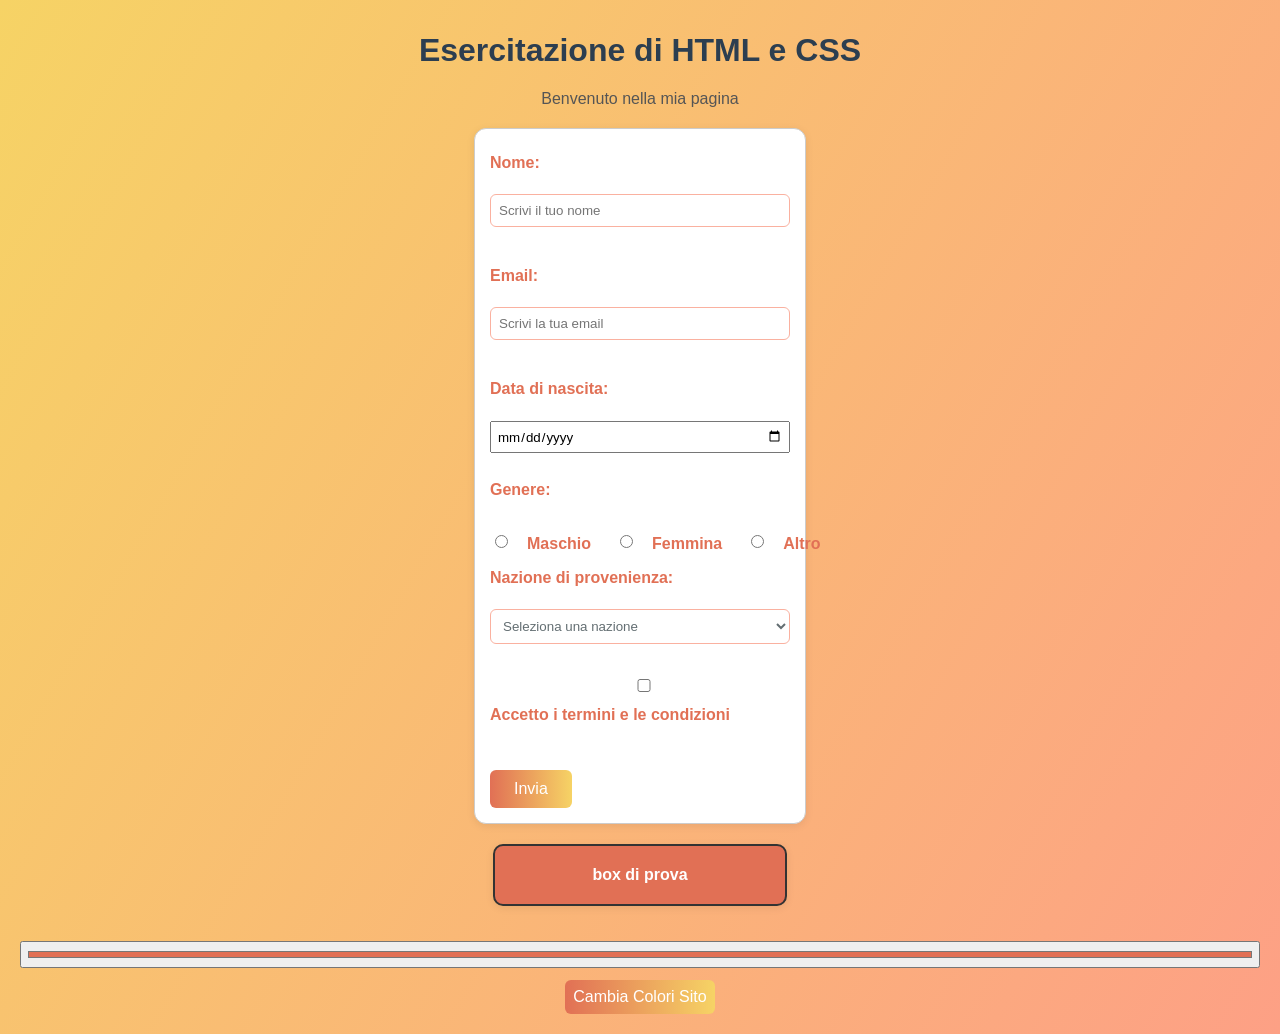
<file: DomTraversing/ripasso2.html>
<!DOCTYPE html>
<html lang="it">
<head>
    <meta charset="UTF-8">
    <meta name="viewport" content="width=device-width, initial-scale=1.0">
    <title>Esercizio HTML e CSS</title>
    <link rel="stylesheet" href="ripasso2.css">
    <style>
        html, body, input, select, button, label, textarea {
            font-family: Arial, sans-serif !important;
        }
    </style>
</head>
<body>
    <h1>Esercitazione di HTML e CSS</h1>
    <p>Benvenuto nella mia pagina</p>

    <form action="#" method="post">
        <label for="nome">Nome:</label><br>
        <input type="text" id="nome" name="nome" placeholder="Scrivi il tuo nome" required><br><br>

        <label for="email">Email:</label><br>
        <input type="email" id="email" name="email" placeholder="Scrivi la tua email"><br><br>

    <label for="dataNascita">Data di nascita:</label><br>
    <input type="date" id="dataNascita" name="dataNascita"><br><br>

    <label>Genere:</label><br>
        <div class="radio-group" style="display: flex; gap: 16px; align-items: center; margin: 8px 0 16px 0;">
            <input type="radio" id="maschio" name="genere" value="Maschio">
            <label for="maschio" style="margin-right: 8px;">Maschio</label>
            <input type="radio" id="femmina" name="genere" value="Femmina">
            <label for="femmina" style="margin-right: 8px;">Femmina</label>
            <input type="radio" id="altro" name="genere" value="Altro">
            <label for="altro">Altro</label>
        </div>

        <label for="nazione">Nazione di provenienza:</label><br>
        <select id="nazione" name="nazione">
            <option value="">Seleziona una nazione</option>
            <option value="Italia">Italia</option>
            <option value="Francia">Francia</option>
            <option value="Germania">Germania</option>
            <option value="Spagna">Spagna</option>
            <option value="Regno Unito">Regno Unito</option>
            <option value="Stati Uniti">Stati Uniti</option>
            <option value="Altro">Altro</option>
        </select><br><br>

        <input type="checkbox" id="termini" name="termini">
        <label for="termini">Accetto i termini e le condizioni</label><br><br>

        <button type="submit">Invia</button>
    </form>

    <div class="box">
        box di prova 
    </div>

    <!-- Selettore colore e bottone per cambiare i colori -->
    <div style="display: flex; flex-direction: column; align-items: center; margin-top: 30px;">
        <input type="color" id="colorPicker" value="#e17055" style="margin-bottom: 12px;">
        <button id="changeColorBtn" type="button" style="display: block; margin: 0 auto;">Cambia Colori Sito</button>
    </div>

    <script src="ripasso2.js"></script>
</body>
</html>
</file>
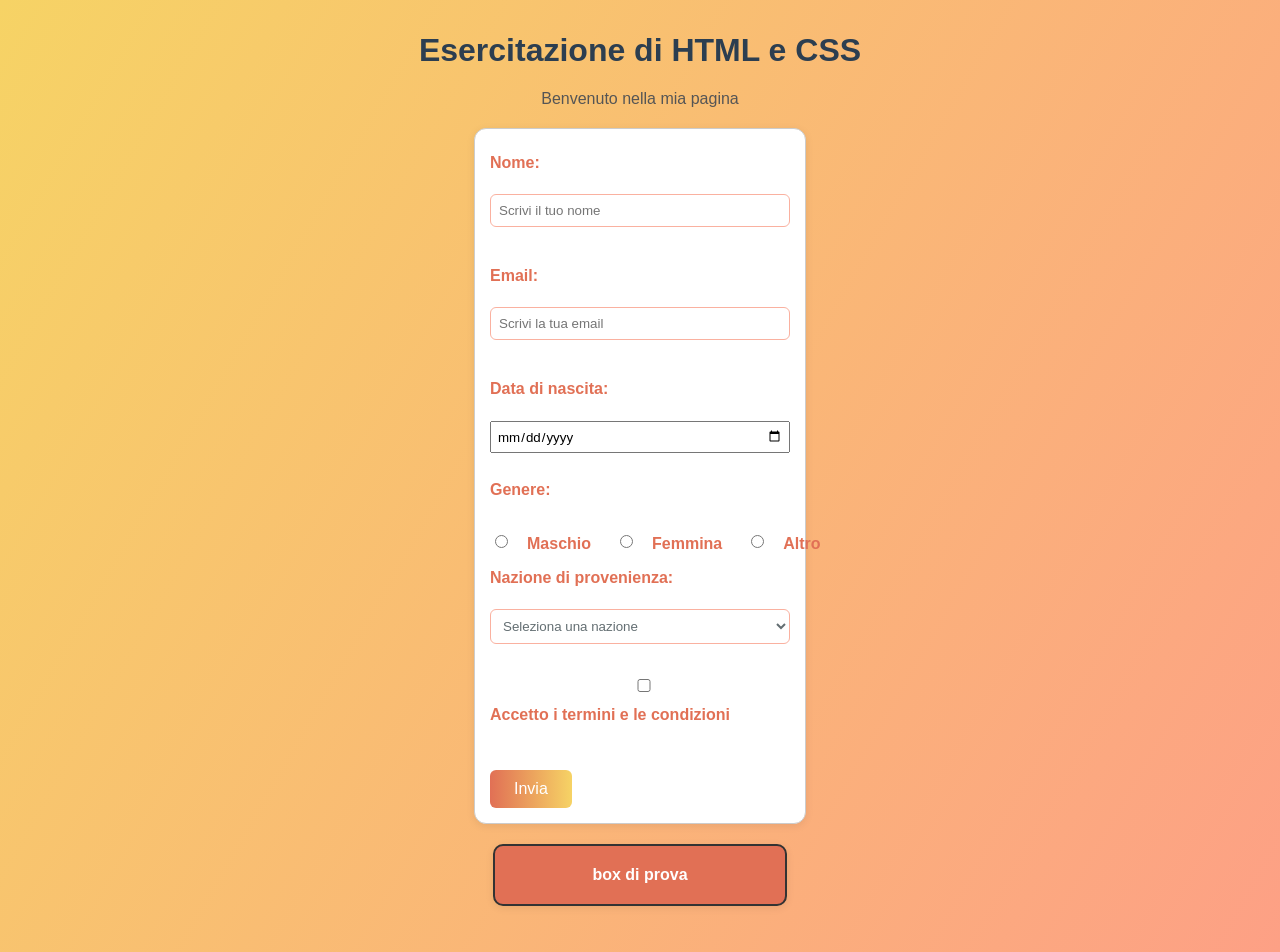
<file: ripassoInfo/ripasso1.html>
<!DOCTYPE html>
<html lang="it">
<head>
    <meta charset="UTF-8">
    <meta name="viewport" content="width=device-width, initial-scale=1.0">
    <title>Esercizio HTML e CSS</title>
    <link rel="stylesheet" href="ripasso1.css">
    <style>
        html, body, input, select, button, label, textarea {
            font-family: Arial, sans-serif !important;
        }
    </style>
</head>
<body>
    <h1>Esercitazione di HTML e CSS</h1>
    <p>Benvenuto nella mia pagina</p>

    <form action="#" method="post">
        <label for="nome">Nome:</label><br>
        <input type="text" id="nome" name="nome" placeholder="Scrivi il tuo nome"><br><br>

        <label for="email">Email:</label><br>
        <input type="email" id="email" name="email" placeholder="Scrivi la tua email"><br><br>

    <label for="dataNascita">Data di nascita:</label><br>
    <input type="date" id="dataNascita" name="dataNascita"><br><br>

    <label>Genere:</label><br>
        <div class="radio-group" style="display: flex; gap: 16px; align-items: center; margin: 8px 0 16px 0;">
            <input type="radio" id="maschio" name="genere" value="Maschio">
            <label for="maschio" style="margin-right: 8px;">Maschio</label>
            <input type="radio" id="femmina" name="genere" value="Femmina">
            <label for="femmina" style="margin-right: 8px;">Femmina</label>
            <input type="radio" id="altro" name="genere" value="Altro">
            <label for="altro">Altro</label>
        </div>

        <label for="nazione">Nazione di provenienza:</label><br>
        <select id="nazione" name="nazione">
            <option value="">Seleziona una nazione</option>
            <option value="Italia">Italia</option>
            <option value="Francia">Francia</option>
            <option value="Germania">Germania</option>
            <option value="Spagna">Spagna</option>
            <option value="Regno Unito">Regno Unito</option>
            <option value="Stati Uniti">Stati Uniti</option>
            <option value="Altro">Altro</option>
        </select><br><br>

        <input type="checkbox" id="termini" name="termini">
        <label for="termini">Accetto i termini e le condizioni</label><br><br>

        <button type="submit">Invia</button>
    </form>

    <div class="box">
        
 box di prova 

    </div>
</body>
<script src="ripasso1.js"></script>
</html>
</file>
<file: DomTraversing/ripasso2.css>
body {
    font-family: Arial, sans-serif;
    background: linear-gradient(120deg, #f6d365 0%, #fda085 100%);
    margin: 0;
    min-height: 100vh;
}

h1 {
    color: #2c3e50;
    text-align: center;
    margin-top: 32px;
}

p {
    text-align: center;
    color: #555;
}

form {
    background: #fffbe7;
    border-radius: 12px;
    box-shadow: 0 2px 8px rgba(0,0,0,0.08);
    padding: 24px 32px;
    max-width: 350px;
    margin: 32px auto;
    border: 1px solid #fab1a0;
}

label {
    color: #e17055;
    font-weight: bold;
    display: block;
    margin-top: 10px;
}

input[type="text"],
input[type="email"],
select {
    width: 100%;
    padding: 8px;
    margin-top: 4px;
    margin-bottom: 12px;
    border: 1px solid #fab1a0;
    border-radius: 6px;
    background: #fff;
    color: #636e72;
    box-sizing: border-box;
}

input[type="checkbox"] {
    accent-color: #e17055;
    margin-right: 6px;
}

button[type="submit"], button {
    background: linear-gradient(90deg, #e17055 0%, #f6d365 100%);
    color: #fff;
    border: none;
    border-radius: 6px;
    padding: 10px 24px;
    font-size: 1em;
    cursor: pointer;
    margin-top: 10px;
    transition: background 0.2s;
}

button[type="submit"]:hover, button:hover {
    background: linear-gradient(90deg, #f6d365 0%, #e17055 100%);
}

.box {
    margin: 20px auto;
    padding: 20px;
    border: 2px solid #333;
    width: 250px;
    background-color: #e17055;
    text-align: center;
    color: #fff;
    border-radius: 10px;
    font-weight: bold;
    box-shadow: 0 2px 8px rgba(0,0,0,0.08);
}
body {
    font-family: Arial, sans-serif;
    background-color: #f9f9f9;
    margin: 20px;
}

/* Titolo */
h1 {
    color: #2c3e50;
    text-align: center;
}

/* Form */
form {
    background-color: #ffffff;
    padding: 15px;
    border: 1px solid #ccc;
    max-width: 300px;
    margin: 20px auto;
    display: block;
}

label {
    display: block;
    margin-top: 10px;
}

input {
    width: 100%;
    padding: 5px;
    margin-top: 5px;
    box-sizing: border-box; /* parte del box-model */
}

button {
    margin-top: 10px;
    background-color: #3498db;
    color: white;
    border: none;
    padding: 8px;
    cursor: pointer;
}

button:hover {
    background-color: #2980b9;
}

/* Box di prova */
.box {
    margin: 20px auto;
    padding: 20px;
    border: 2px solid #333;
    width: 250px;
    background-color: #e17055;
    text-align: center;
}
</file>
<file: ripassoInfo/ripasso1.css>
body {
    font-family: Arial, sans-serif;
    background: linear-gradient(120deg, #f6d365 0%, #fda085 100%);
    margin: 0;
    min-height: 100vh;
}

h1 {
    color: #2c3e50;
    text-align: center;
    margin-top: 32px;
}

p {
    text-align: center;
    color: #555;
}

form {
    background: #fffbe7;
    border-radius: 12px;
    box-shadow: 0 2px 8px rgba(0,0,0,0.08);
    padding: 24px 32px;
    max-width: 350px;
    margin: 32px auto;
    border: 1px solid #fab1a0;
}

label {
    color: #e17055;
    font-weight: bold;
    display: block;
    margin-top: 10px;
}

input[type="text"],
input[type="email"],
select {
    width: 100%;
    padding: 8px;
    margin-top: 4px;
    margin-bottom: 12px;
    border: 1px solid #fab1a0;
    border-radius: 6px;
    background: #fff;
    color: #636e72;
    box-sizing: border-box;
}

input[type="checkbox"] {
    accent-color: #e17055;
    margin-right: 6px;
}

button[type="submit"], button {
    background: linear-gradient(90deg, #e17055 0%, #f6d365 100%);
    color: #fff;
    border: none;
    border-radius: 6px;
    padding: 10px 24px;
    font-size: 1em;
    cursor: pointer;
    margin-top: 10px;
    transition: background 0.2s;
}

button[type="submit"]:hover, button:hover {
    background: linear-gradient(90deg, #f6d365 0%, #e17055 100%);
}

.box {
    margin: 20px auto;
    padding: 20px;
    border: 2px solid #333;
    width: 250px;
    background-color: #e17055;
    text-align: center;
    color: #fff;
    border-radius: 10px;
    font-weight: bold;
    box-shadow: 0 2px 8px rgba(0,0,0,0.08);
}
body {
    font-family: Arial, sans-serif;
    background-color: #f9f9f9;
    margin: 20px;
}

/* Titolo */
h1 {
    color: #2c3e50;
    text-align: center;
}

/* Form */
form {
    background-color: #ffffff;
    padding: 15px;
    border: 1px solid #ccc;
    max-width: 300px;
    margin: 20px auto;
    display: block;
}

label {
    display: block;
    margin-top: 10px;
}

input {
    width: 100%;
    padding: 5px;
    margin-top: 5px;
    box-sizing: border-box; /* parte del box-model */
}

button {
    margin-top: 10px;
    background-color: #3498db;
    color: white;
    border: none;
    padding: 8px;
    cursor: pointer;
}

button:hover {
    background-color: #2980b9;
}

/* Box di prova */
.box {
    margin: 20px auto;
    padding: 20px;
    border: 2px solid #333;
    width: 250px;
    background-color: #e17055;
    text-align: center;
}
</file>
